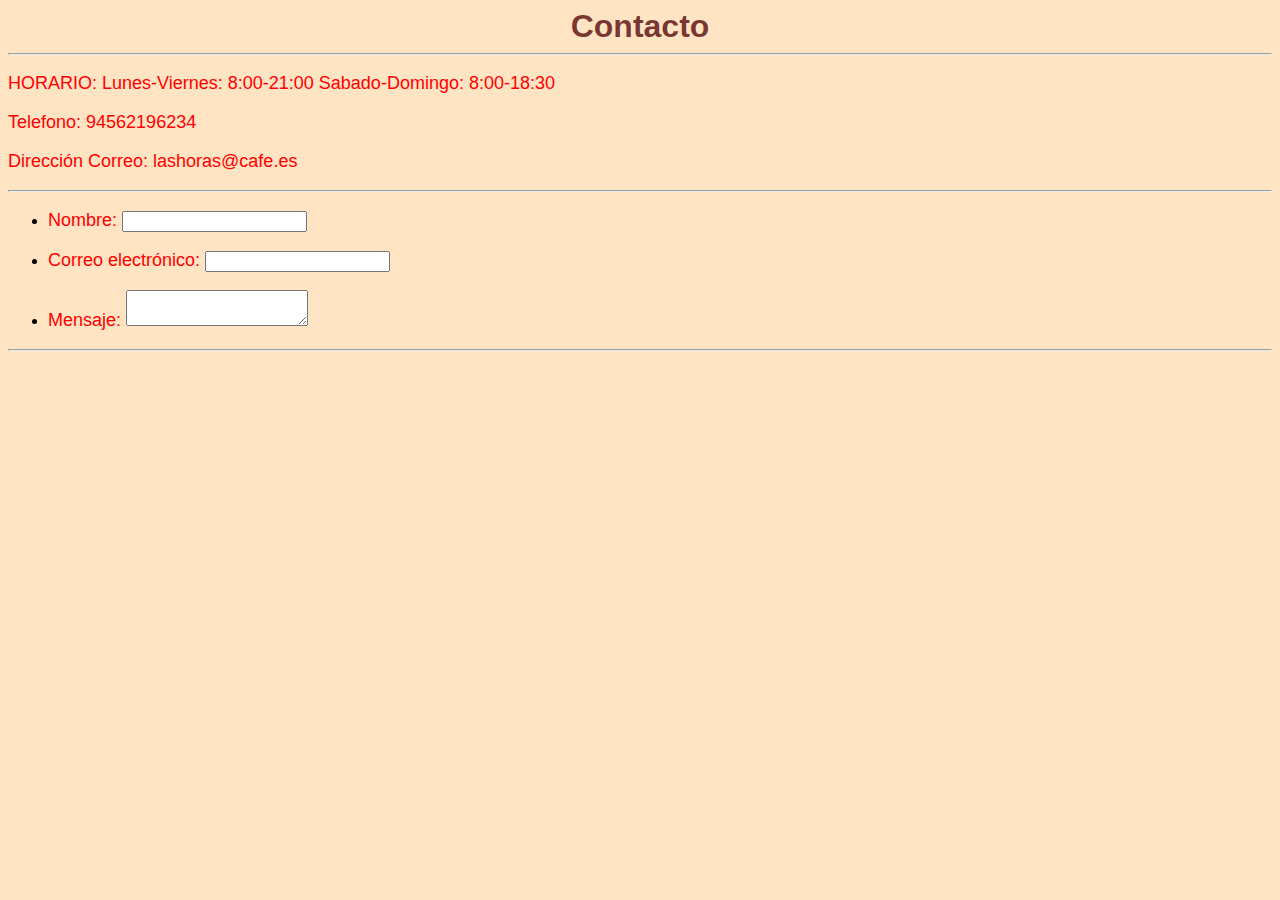
<file: contacto.html>
<!DOCTYPE html>
<html lang="en">
<head>
    <meta charset="UTF-8">
    <meta http-equiv="X-UA-Compatible" content="IE=edge">
    <meta name="viewport" content="width=device-width, initial-scale=1.0">
    <title>Document</title>
    <link rel="stylesheet" href="contacto.css">
</head>
<body>
    <header class="contacto">Contacto</header>
    <hr>
    <p class="horario">HORARIO: Lunes-Viernes: 8:00-21:00 Sabado-Domingo: 8:00-18:30</p>
   <p class="tlf">Telefono: 94562196234</p> 
   <p class="correo">Dirección Correo: lashoras@cafe.es</p>
   <hr>
   <form action="/my-handling-form-page" method="post">
    <ul>
     <li>
      <p class="nombre"> <label for="name">Nombre:</label>
       <input type="text" id="name" name="user_name">
     </li>
     <li>
       <p class="direccion"><label for="mail">Correo electrónico:</label>
       <input type="email" id="mail" name="user_mail"></p>
     </li>
     <li>
       <p class="mensaje"><label for="msg">Mensaje:</label>
       <textarea id="msg" name="user_message"></textarea>
     </li>
    </ul>
   </form>
   <hr>
</body>
</html>
</file>
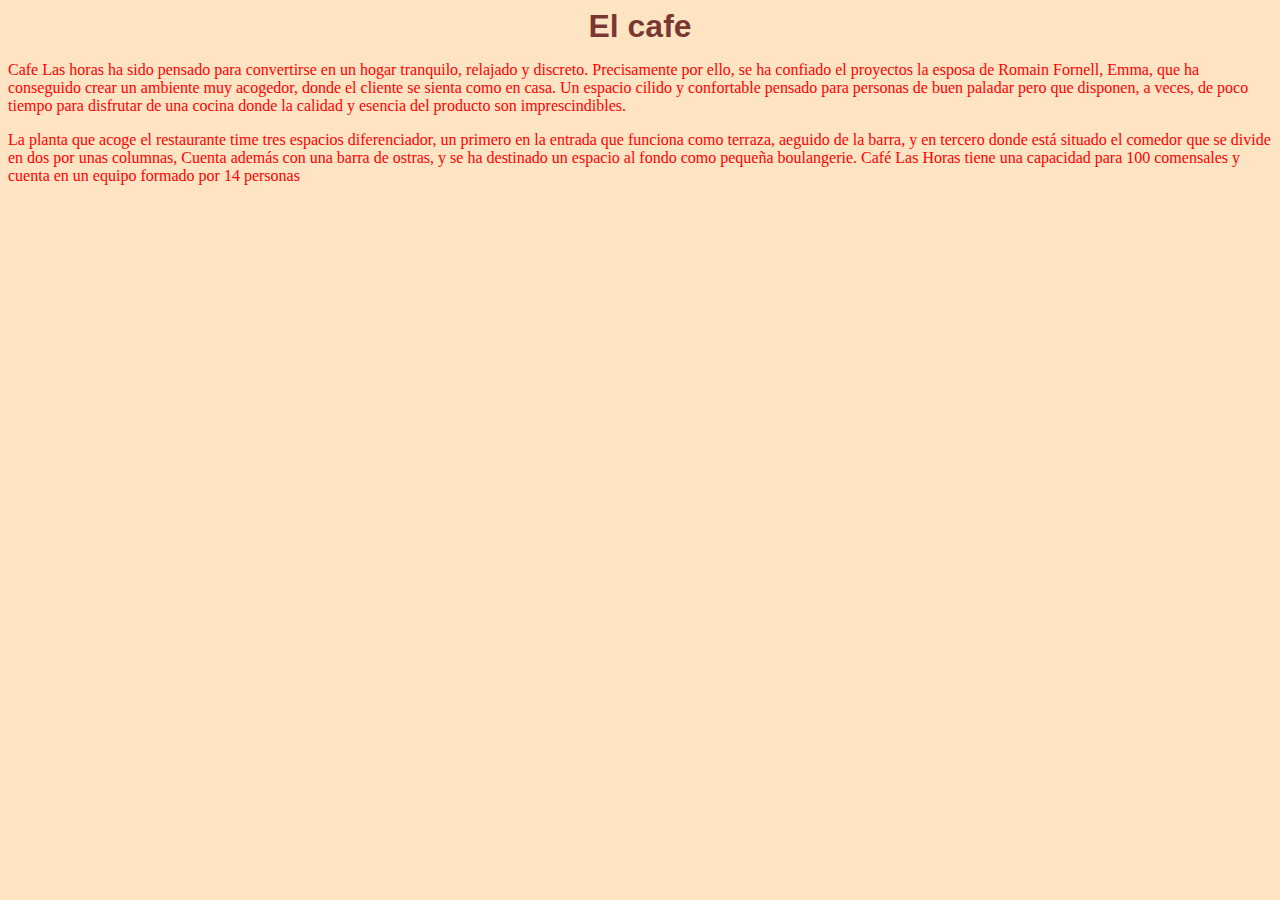
<file: elcafe.html>
<!DOCTYPE html>
<html lang="en">
<head>
    <meta charset="UTF-8">
    <meta http-equiv="X-UA-Compatible" content="IE=edge">
    <meta name="viewport" content="width=device-width, initial-scale=1.0">
    <title>Document</title>
    <link rel="stylesheet" href="cafe.css">
</head>
<body>
    <header class="elcafe">El cafe</header>
   <p class="cafe">Cafe Las horas ha sido pensado para convertirse en un hogar tranquilo, relajado y discreto. Precisamente por ello, se ha confiado el proyectos la esposa de Romain Fornell, Emma, que ha conseguido crear un ambiente muy acogedor, donde el cliente se sienta como en casa. Un espacio cilido y confortable pensado para personas de buen paladar pero que disponen, a veces, de poco tiempo para disfrutar de una cocina donde la calidad y esencia del producto son imprescindibles.</p> 
   <p class="planta">La planta que acoge el restaurante time tres espacios diferenciador, un primero en la entrada que funciona como terraza, aeguido de la barra, y en tercero donde está situado el comedor que se divide en dos por unas columnas, Cuenta además con una barra de ostras, y se ha destinado un espacio al fondo como pequeña boulangerie. Café Las Horas tiene una capacidad para 100 comensales y cuenta en un equipo formado por 14 personas</p>
</body>
</html>
</file>
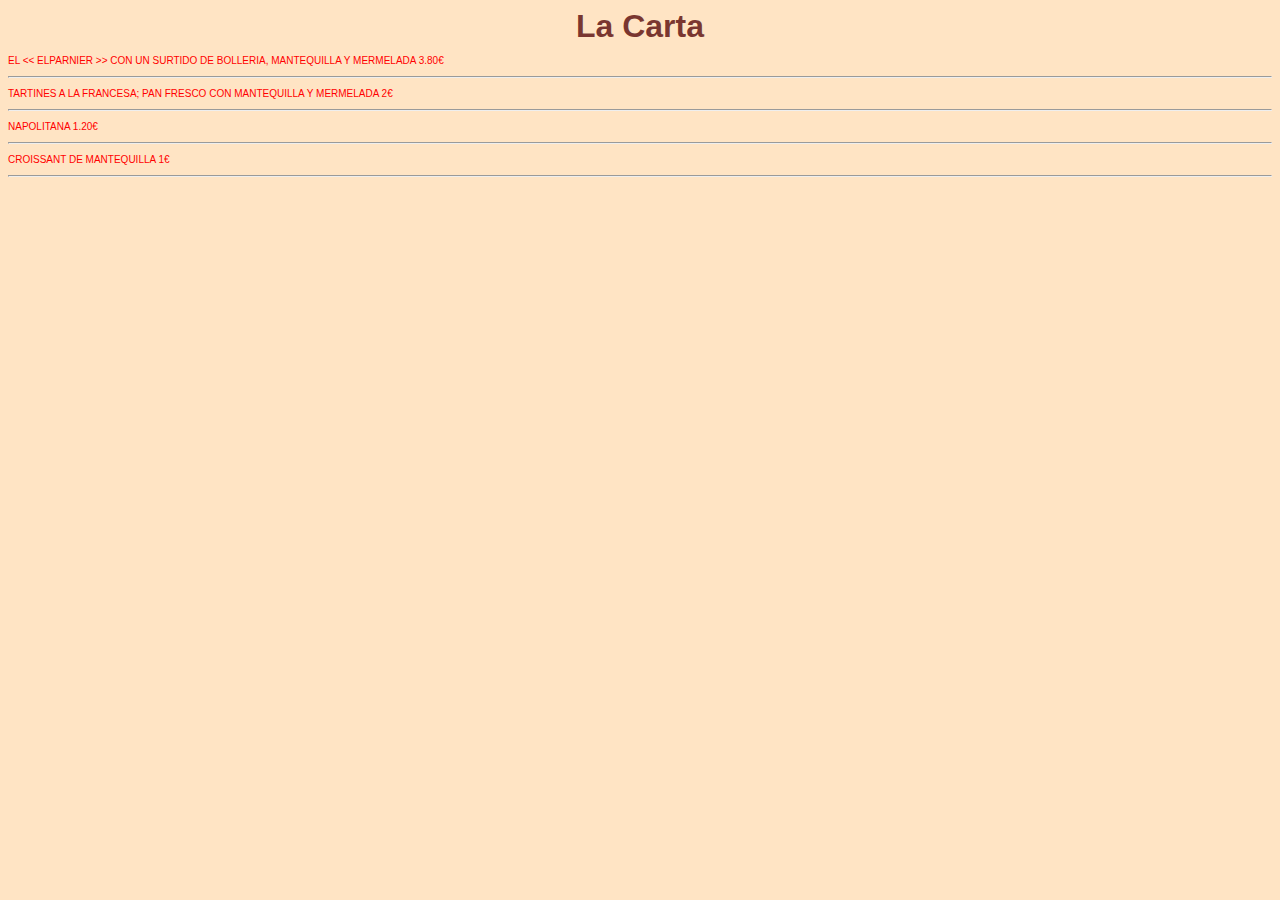
<file: lacarta.html>
<!DOCTYPE html>
<html lang="en">
<head>
    <meta charset="UTF-8">
    <meta http-equiv="X-UA-Compatible" content="IE=edge">
    <meta name="viewport" content="width=device-width, initial-scale=1.0">
    <title>Document</title>
    <link rel="stylesheet" href="lacarta.css">
</head>
<body>
    <header class="carta">La Carta</header>
    <p class="parnier">EL << ELPARNIER >> CON UN SURTIDO DE BOLLERIA, MANTEQUILLA Y MERMELADA 3.80€</p>
    <hr>
    <p class="tartines">TARTINES A LA FRANCESA; PAN FRESCO CON MANTEQUILLA Y MERMELADA 2€</p>
    <hr>
    <p class="napolitana">NAPOLITANA 1.20€</p>
    <hr>
    <p class="croissant">CROISSANT DE MANTEQUILLA 1€</p>
    <hr>
</body>
</html>
</file>
<file: contacto.css>
body{
    background-color: bisque;
}
.contacto{
    text-align: center;
 color: rgba(92, 14, 14, 0.815);
 font-family: Arial;
font-weight: bold;
font-size: xx-large;
}
p.horario{
    color: red;
    font-size: large;
    font-family: arial;
}
p.tlf{
    color: red;
    font-size: large;
    font-family: arial;
}
p.correo{
    color: red;
    font-size: large;
    font-family: arial;
}
p.nombre{
    color: red;
    font-size: large;
    font-family: arial;
} 

p.direccion{
    color: red;
    font-size: large;
    font-family: arial;  
}
p.mensaje{
    color: red;
    font-size: large;
    font-family: arial;
}
</file>
<file: cafe.css>
body{
    background-color: bisque;
}
.elcafe{
    text-align: center;
    color: rgba(92, 14, 14, 0.815);
    font-family: Arial;
   font-weight: bold;
   font-size: xx-large;
}
p.cafe{
    color: red;
}
p.planta{
    color: red;
}
</file>
<file: lacarta.css>
body{
    background-color: bisque;
}
.carta{
    text-align: center;
    color: rgba(92, 14, 14, 0.815);
    font-family: Arial;
   font-weight: bold;
   font-size: xx-large;
   }
p.parnier{
    color: red;
    font-size: x-small;
    font-family: arial;
}
p.tartines{
    color: red;
    font-size: x-small;
    font-family: arial;
}
p.napolitana{
    color: red;
    font-size: x-small;
    font-family: arial;
}
p.croissant{
    color: red;
    font-size: x-small;
    font-family: arial;
}
</file>
